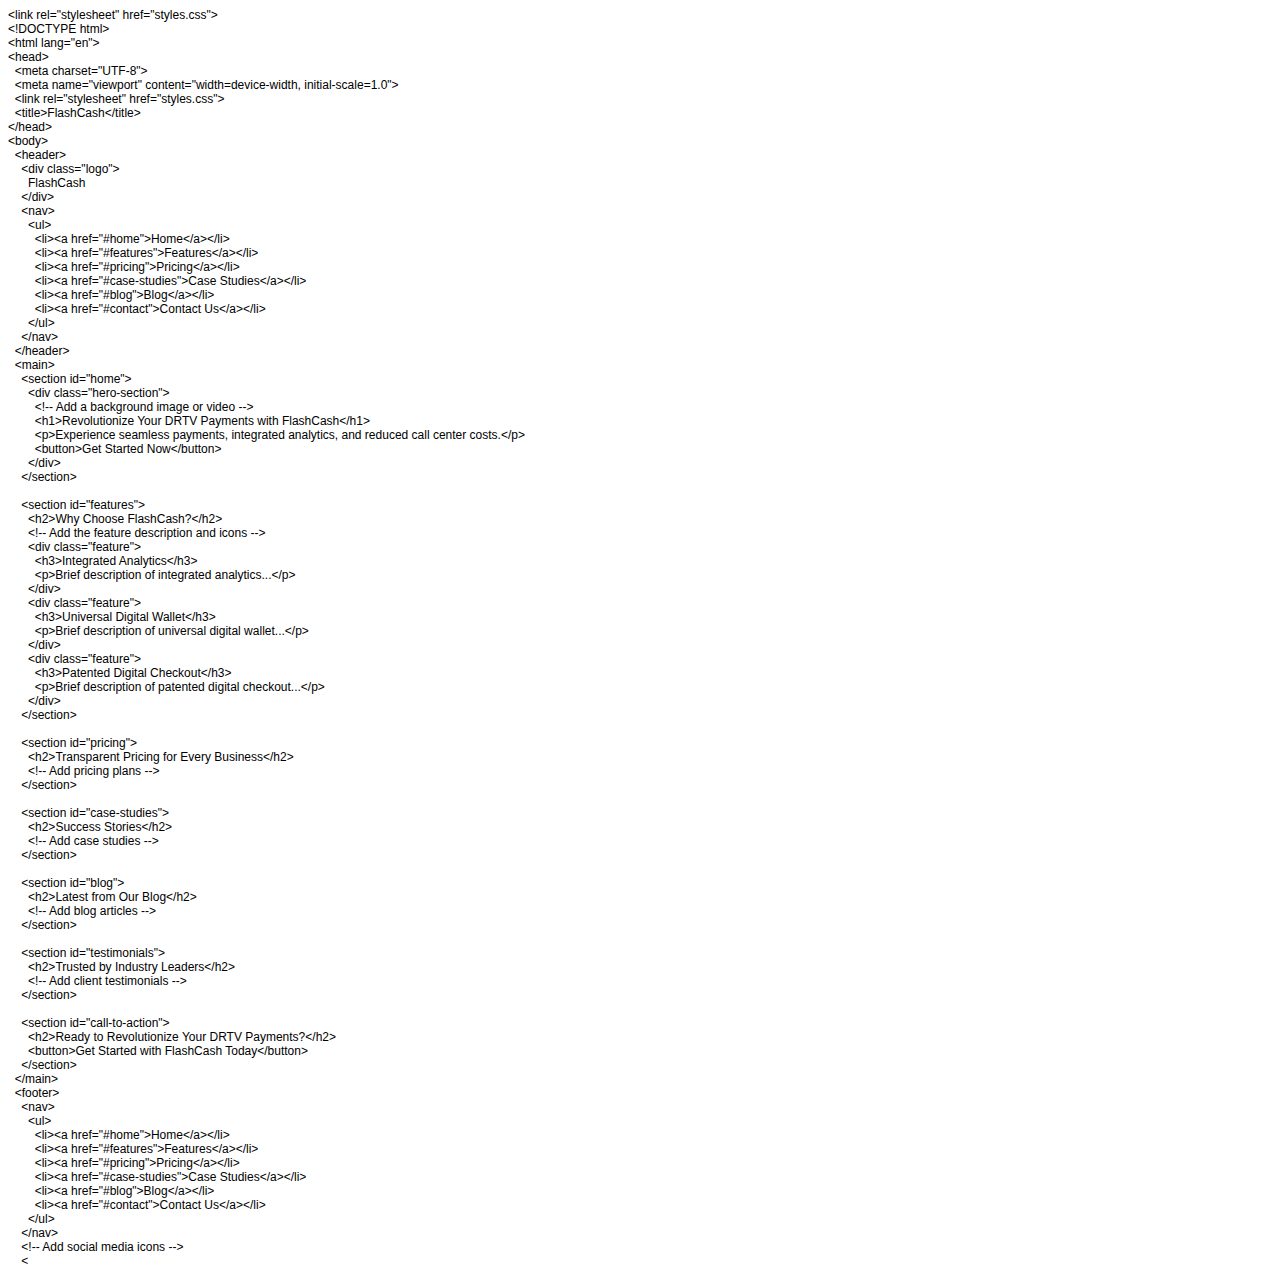
<file: index.html>
<!DOCTYPE html PUBLIC "-//W3C//DTD HTML 4.01//EN" "http://www.w3.org/TR/html4/strict.dtd">
<html>
  <head>
    <meta http-equiv="Content-Type" content="text/html; charset=utf-8" />
    <meta http-equiv="Content-Style-Type" content="text/css" />
    <title></title>
    <meta name="Generator" content="Cocoa HTML Writer" />
    <meta name="CocoaVersion" content="2299.4" />
    <style type="text/css">
      p.p1 {
        margin: 0px 0px 0px 0px;
        font: 12px Helvetica;
      }
      p.p2 {
        margin: 0px 0px 0px 0px;
        font: 12px Helvetica;
        min-height: 14px;
      }
    </style>
  </head>
  <body>
    <p class="p1">&lt;link rel="stylesheet" href="styles.css"&gt;</p>
    <p class="p1">&lt;!DOCTYPE html&gt;</p>
    <p class="p1">&lt;html lang="en"&gt;</p>
    <p class="p1">&lt;head&gt;</p>
    <p class="p1">
      <span class="Apple-converted-space">  </span>&lt;meta charset="UTF-8"&gt;
    </p>
    <p class="p1">
      <span class="Apple-converted-space">  </span>&lt;meta name="viewport"
      content="width=device-width, initial-scale=1.0"&gt;
    </p>
    <p class="p1">
      <span class="Apple-converted-space">  </span>&lt;link rel="stylesheet"
      href="styles.css"&gt;
    </p>
    <p class="p1">
      <span class="Apple-converted-space">  </span
      >&lt;title&gt;FlashCash&lt;/title&gt;
    </p>
    <p class="p1">&lt;/head&gt;</p>
    <p class="p1">&lt;body&gt;</p>
    <p class="p1">
      <span class="Apple-converted-space">  </span>&lt;header&gt;
    </p>
    <p class="p1">
      <span class="Apple-converted-space">    </span>&lt;div class="logo"&gt;
    </p>
    <p class="p1"><span class="Apple-converted-space">      </span>FlashCash</p>
    <p class="p1">
      <span class="Apple-converted-space">    </span>&lt;/div&gt;
    </p>
    <p class="p1"><span class="Apple-converted-space">    </span>&lt;nav&gt;</p>
    <p class="p1">
      <span class="Apple-converted-space">      </span>&lt;ul&gt;
    </p>
    <p class="p1">
      <span class="Apple-converted-space">        </span>&lt;li&gt;&lt;a
      href="#home"&gt;Home&lt;/a&gt;&lt;/li&gt;
    </p>
    <p class="p1">
      <span class="Apple-converted-space">        </span>&lt;li&gt;&lt;a
      href="#features"&gt;Features&lt;/a&gt;&lt;/li&gt;
    </p>
    <p class="p1">
      <span class="Apple-converted-space">        </span>&lt;li&gt;&lt;a
      href="#pricing"&gt;Pricing&lt;/a&gt;&lt;/li&gt;
    </p>
    <p class="p1">
      <span class="Apple-converted-space">        </span>&lt;li&gt;&lt;a
      href="#case-studies"&gt;Case Studies&lt;/a&gt;&lt;/li&gt;
    </p>
    <p class="p1">
      <span class="Apple-converted-space">        </span>&lt;li&gt;&lt;a
      href="#blog"&gt;Blog&lt;/a&gt;&lt;/li&gt;
    </p>
    <p class="p1">
      <span class="Apple-converted-space">        </span>&lt;li&gt;&lt;a
      href="#contact"&gt;Contact Us&lt;/a&gt;&lt;/li&gt;
    </p>
    <p class="p1">
      <span class="Apple-converted-space">      </span>&lt;/ul&gt;
    </p>
    <p class="p1">
      <span class="Apple-converted-space">    </span>&lt;/nav&gt;
    </p>
    <p class="p1">
      <span class="Apple-converted-space">  </span>&lt;/header&gt;
    </p>
    <p class="p1"><span class="Apple-converted-space">  </span>&lt;main&gt;</p>
    <p class="p1">
      <span class="Apple-converted-space">    </span>&lt;section id="home"&gt;
    </p>
    <p class="p1">
      <span class="Apple-converted-space">      </span>&lt;div
      class="hero-section"&gt;
    </p>
    <p class="p1">
      <span class="Apple-converted-space">        </span>&lt;!-- Add a
      background image or video --&gt;
    </p>
    <p class="p1">
      <span class="Apple-converted-space">        </span>&lt;h1&gt;Revolutionize
      Your DRTV Payments with FlashCash&lt;/h1&gt;
    </p>
    <p class="p1">
      <span class="Apple-converted-space">        </span>&lt;p&gt;Experience
      seamless payments, integrated analytics, and reduced call center
      costs.&lt;/p&gt;
    </p>
    <p class="p1">
      <span class="Apple-converted-space">        </span>&lt;button&gt;Get
      Started Now&lt;/button&gt;
    </p>
    <p class="p1">
      <span class="Apple-converted-space">      </span>&lt;/div&gt;
    </p>
    <p class="p1">
      <span class="Apple-converted-space">    </span>&lt;/section&gt;
    </p>
    <p class="p2"><br /></p>
    <p class="p1">
      <span class="Apple-converted-space">    </span>&lt;section
      id="features"&gt;
    </p>
    <p class="p1">
      <span class="Apple-converted-space">      </span>&lt;h2&gt;Why Choose
      FlashCash?&lt;/h2&gt;
    </p>
    <p class="p1">
      <span class="Apple-converted-space">      </span>&lt;!-- Add the feature
      description and icons --&gt;
    </p>
    <p class="p1">
      <span class="Apple-converted-space">      </span>&lt;div
      class="feature"&gt;
    </p>
    <p class="p1">
      <span class="Apple-converted-space">        </span>&lt;h3&gt;Integrated
      Analytics&lt;/h3&gt;
    </p>
    <p class="p1">
      <span class="Apple-converted-space">        </span>&lt;p&gt;Brief
      description of integrated analytics...&lt;/p&gt;
    </p>
    <p class="p1">
      <span class="Apple-converted-space">      </span>&lt;/div&gt;
    </p>
    <p class="p1">
      <span class="Apple-converted-space">      </span>&lt;div
      class="feature"&gt;
    </p>
    <p class="p1">
      <span class="Apple-converted-space">        </span>&lt;h3&gt;Universal
      Digital Wallet&lt;/h3&gt;
    </p>
    <p class="p1">
      <span class="Apple-converted-space">        </span>&lt;p&gt;Brief
      description of universal digital wallet...&lt;/p&gt;
    </p>
    <p class="p1">
      <span class="Apple-converted-space">      </span>&lt;/div&gt;
    </p>
    <p class="p1">
      <span class="Apple-converted-space">      </span>&lt;div
      class="feature"&gt;
    </p>
    <p class="p1">
      <span class="Apple-converted-space">        </span>&lt;h3&gt;Patented
      Digital Checkout&lt;/h3&gt;
    </p>
    <p class="p1">
      <span class="Apple-converted-space">        </span>&lt;p&gt;Brief
      description of patented digital checkout...&lt;/p&gt;
    </p>
    <p class="p1">
      <span class="Apple-converted-space">      </span>&lt;/div&gt;
    </p>
    <p class="p1">
      <span class="Apple-converted-space">    </span>&lt;/section&gt;
    </p>
    <p class="p2"><br /></p>
    <p class="p1">
      <span class="Apple-converted-space">    </span>&lt;section
      id="pricing"&gt;
    </p>
    <p class="p1">
      <span class="Apple-converted-space">      </span>&lt;h2&gt;Transparent
      Pricing for Every Business&lt;/h2&gt;
    </p>
    <p class="p1">
      <span class="Apple-converted-space">      </span>&lt;!-- Add pricing plans
      --&gt;
    </p>
    <p class="p1">
      <span class="Apple-converted-space">    </span>&lt;/section&gt;
    </p>
    <p class="p2"><br /></p>
    <p class="p1">
      <span class="Apple-converted-space">    </span>&lt;section
      id="case-studies"&gt;
    </p>
    <p class="p1">
      <span class="Apple-converted-space">      </span>&lt;h2&gt;Success
      Stories&lt;/h2&gt;
    </p>
    <p class="p1">
      <span class="Apple-converted-space">      </span>&lt;!-- Add case studies
      --&gt;
    </p>
    <p class="p1">
      <span class="Apple-converted-space">    </span>&lt;/section&gt;
    </p>
    <p class="p2"><br /></p>
    <p class="p1">
      <span class="Apple-converted-space">    </span>&lt;section id="blog"&gt;
    </p>
    <p class="p1">
      <span class="Apple-converted-space">      </span>&lt;h2&gt;Latest from Our
      Blog&lt;/h2&gt;
    </p>
    <p class="p1">
      <span class="Apple-converted-space">      </span>&lt;!-- Add blog articles
      --&gt;
    </p>
    <p class="p1">
      <span class="Apple-converted-space">    </span>&lt;/section&gt;
    </p>
    <p class="p2"><br /></p>
    <p class="p1">
      <span class="Apple-converted-space">    </span>&lt;section
      id="testimonials"&gt;
    </p>
    <p class="p1">
      <span class="Apple-converted-space">      </span>&lt;h2&gt;Trusted by
      Industry Leaders&lt;/h2&gt;
    </p>
    <p class="p1">
      <span class="Apple-converted-space">      </span>&lt;!-- Add client
      testimonials --&gt;
    </p>
    <p class="p1">
      <span class="Apple-converted-space">    </span>&lt;/section&gt;
    </p>
    <p class="p2"><br /></p>
    <p class="p1">
      <span class="Apple-converted-space">    </span>&lt;section
      id="call-to-action"&gt;
    </p>
    <p class="p1">
      <span class="Apple-converted-space">      </span>&lt;h2&gt;Ready to
      Revolutionize Your DRTV Payments?&lt;/h2&gt;
    </p>
    <p class="p1">
      <span class="Apple-converted-space">      </span>&lt;button&gt;Get Started
      with FlashCash Today&lt;/button&gt;
    </p>
    <p class="p1">
      <span class="Apple-converted-space">    </span>&lt;/section&gt;
    </p>
    <p class="p1"><span class="Apple-converted-space">  </span>&lt;/main&gt;</p>
    <p class="p1">
      <span class="Apple-converted-space">  </span>&lt;footer&gt;
    </p>
    <p class="p1"><span class="Apple-converted-space">    </span>&lt;nav&gt;</p>
    <p class="p1">
      <span class="Apple-converted-space">      </span>&lt;ul&gt;
    </p>
    <p class="p1">
      <span class="Apple-converted-space">        </span>&lt;li&gt;&lt;a
      href="#home"&gt;Home&lt;/a&gt;&lt;/li&gt;
    </p>
    <p class="p1">
      <span class="Apple-converted-space">        </span>&lt;li&gt;&lt;a
      href="#features"&gt;Features&lt;/a&gt;&lt;/li&gt;
    </p>
    <p class="p1">
      <span class="Apple-converted-space">        </span>&lt;li&gt;&lt;a
      href="#pricing"&gt;Pricing&lt;/a&gt;&lt;/li&gt;
    </p>
    <p class="p1">
      <span class="Apple-converted-space">        </span>&lt;li&gt;&lt;a
      href="#case-studies"&gt;Case Studies&lt;/a&gt;&lt;/li&gt;
    </p>
    <p class="p1">
      <span class="Apple-converted-space">        </span>&lt;li&gt;&lt;a
      href="#blog"&gt;Blog&lt;/a&gt;&lt;/li&gt;
    </p>
    <p class="p1">
      <span class="Apple-converted-space">        </span>&lt;li&gt;&lt;a
      href="#contact"&gt;Contact Us&lt;/a&gt;&lt;/li&gt;
    </p>
    <p class="p1">
      <span class="Apple-converted-space">      </span>&lt;/ul&gt;
    </p>
    <p class="p1">
      <span class="Apple-converted-space">    </span>&lt;/nav&gt;
    </p>
    <p class="p1">
      <span class="Apple-converted-space">    </span>&lt;!-- Add social media
      icons --&gt;
    </p>
    <p class="p1"><span class="Apple-converted-space">    </span>&lt;</p>
  </body>
</html>
</file>
